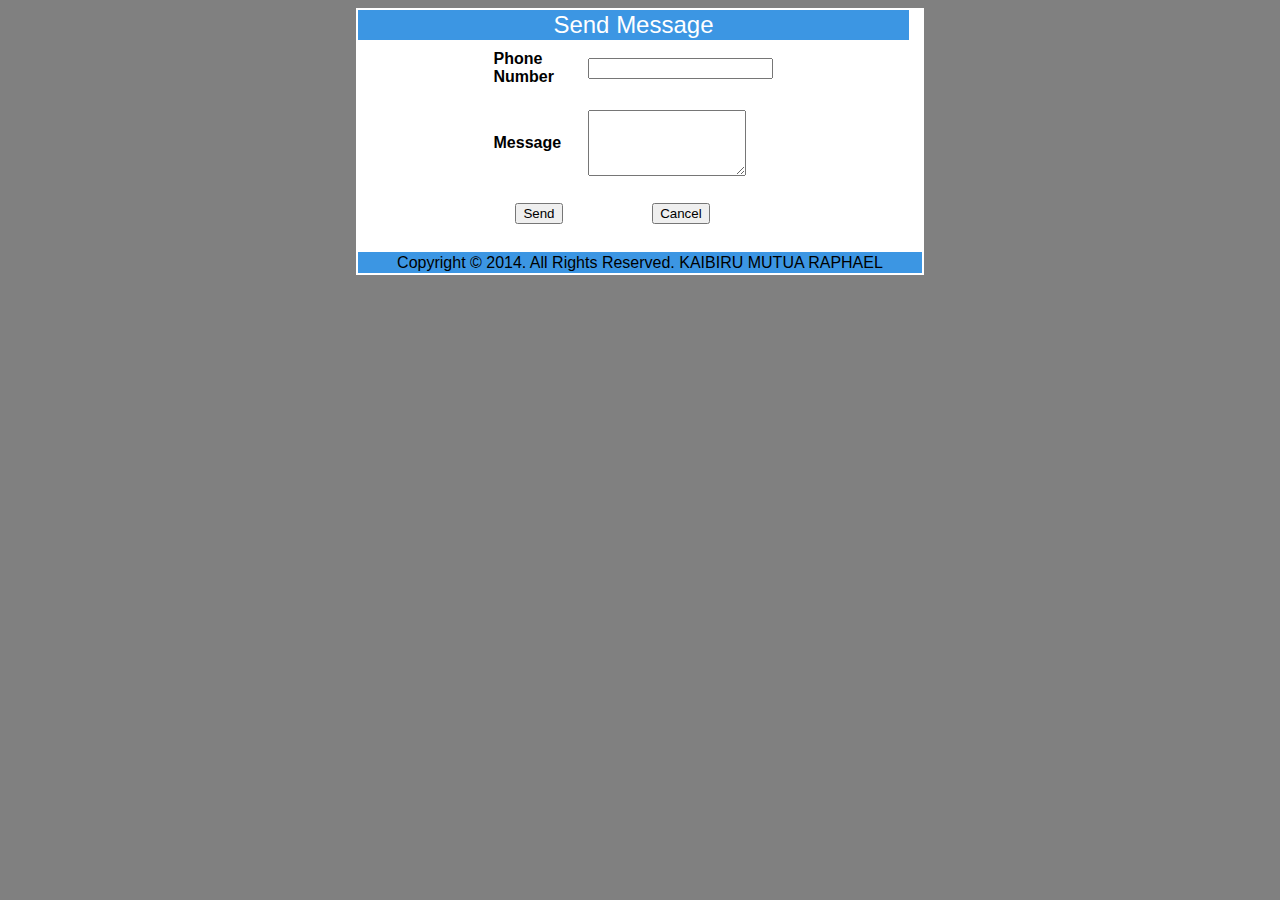
<file: sendsms.html>
<html>
<head>
<title>SEND SMS FORM</title>
<link rel="stylesheet" media="screen" href="login.css" >
</head>
<body>
<table width="45%" height="112" border="0" align="center" bgcolor="#FFFFFF">
<tr>
<td width="50%" height="23" align="center" bgcolor="#3c96e3">
<font size="5">
<a href="main.php">	Send Message</a> 
</font>
</td>
</tr>
<td>
<form action="sendsms.php" method="post">
<table bgcolor="white" height="190" border="0" align="center" width="52%">
<td width="73%" height="46" bgcolor="#FFFFFF"><b>Phone Number</b></td>
<td width="73%" bgcolor="#FFFFFF"><input type="text" name="recipient" /></td>
</tr>
<tr>
    <td ><strong><b>Message</b></strong></td>
     <td bgcolor="#FFFFFF"><font size="4">
     <textarea cols="17" rows="4" name="message"></textarea>
	 </tr>
     <td height="36" bgcolor="#FFFFFF" align="center"><input type="submit" value="Send" /></td>
	  <td height="26" bgcolor="#FFFFFF" align="center"><input type="reset" value="Cancel" /></td>
 </tr>
</table>
</form>
</td>
<td width="1%" bgcolor="#FFFFFF"></tr>
<tr>
<td height="21" colspan="2" align="center" bgcolor="#3c96e3">Copyright © 2014. All Rights Reserved. KAIBIRU MUTUA RAPHAEL</td>
</tr>
</table>
</body>
</html>
</file>
<file: login.css>
/* === Remove input autofocus webkit === */
*:focus {outline: none;}

/* === Form Typography === */
body {
	font: 14px/21px "Lucida Sans", "Lucida Grande", "Lucida Sans Unicode", sans-serif;background:gray;}
.contact_form h2, .contact_form label {font-family:Georgia, Times, "Times New Roman", serif;}
.form_hint, .required_notification {font-size: 11px;}

/* === List Styles === */
.contact_form ul {
    width:500px;
    list-style-type:none;
	list-style-position:outside;
	margin-left:17%;
	padding:80px;
	margin-top:9%; 
	background: #2a6da9;

/* gecko based browsers */
background: -moz-linear-gradient(top, #55aaee, #003366);

/* webkit based browsers */
background: -webkit-gradient(linear, left top, left bottom, from(#55aaee), to(#003366));

}
.contact_form li{
	padding:12px; 
	border-bottom:0px solid #eee;
	position:relative;
} 
.contact_form li:first-child, .contact_form li:last-child {
	border-bottom:1px solid #777;
}

/* === Form Header === */
.contact_form h2 {
	margin:0;
	display: inline;
}
.required_notification {
	color:#d45252; 
	margin:5px 0 0 0; 
	display:inline;
	float:right;
}

/* === Form Elements === */
.contact_form label {
	width:150px;
	margin-top: 3px;
	display:inline-block;
	float:left;
	padding:3px;
}
.contact_form input {
	height:20px; 
	width:220px; 
	padding:5px 8px;
}
.contact_form select {
	height:34px; 
	width:260px; 
	padding:7px;
	border: 1px solid #aaa;
	background:#fff;
	color:#000;
}
.contact_form textarea {padding:8px; width:300px;}
.contact_form button {margin-left:156px;}

	/* form element visual styles */
	.contact_form input, .contact_form select, .contact_form textarea { 
		border:1px solid #aaa;
		box-shadow: 0px 0px 3px #ccc, 0 10px 15px #eee inset;
		border-radius:2px;
		padding-right:30px;
		-moz-transition: padding .25s; 
		-webkit-transition: padding .25s; 
		-o-transition: padding .25s;
		transition: padding .25s;
	}
	.contact_form select:focus {
		-webkit-box-shadow: 0 0 3px #eb540a;
		box-shadow: 0 0 3px #eb540a;
		border: 1px solid #eb540a;
		color:#000;
	} 
	.contact_form input:focus, .contact_form textarea:focus {
		background: #fff; 
		border:1px solid #555; 
		box-shadow: 0 0 3px #aaa; 
		padding-right:70px;
	}

/* === HTML5 validation styles === */	
.contact_form input:required, .contact_form select:required, .contact_form textarea:required {
	background: #fff url(images/red_asterisk.png) no-repeat 98% center;
}
.contact_form input:required:valid, .contact_form select:required:valid, .contact_form textarea:required:valid {
	background: #fff url(images/valid.png) no-repeat 98% center;
	box-shadow: 0 0 5px #5cd053;
	border-color: #28921f;
}
.contact_form input:focus:invalid, .contact_form textarea:focus:invalid {
	background: #fff url(images/invalid.png) no-repeat 98% center;
	box-shadow: 0 0 5px #d45252;
	border-color: #b03535
}

/* === Form hints === */
.form_hint {
	background: #d45252;
	border-radius: 3px 3px 3px 3px;
	color: white;
	margin-left:8px;
	padding: 1px 6px;
	z-index: 999; /* hints stay above all other elements */
	position: absolute; /* allows proper formatting if hint is two lines */
	display: none;
}
.form_hint::before {
	content: "\25C0";
	color:#d45252;
	position: absolute;
	top:1px;
	left:-6px;
}
.contact_form input:focus + .form_hint {display: inline;}
.contact_form input:required:valid + .form_hint {background: #28921f;}
.contact_form input:required:valid + .form_hint::before {color:#28921f;}
	
/* === Button Style === */
button.submit {
	background-color: #68b12f;
	background: -webkit-gradient(linear, left top, left bottom, from(#68b12f), to(#50911e));
	background: -webkit-linear-gradient(top, #68b12f, #50911e);
	background: -moz-linear-gradient(top, #68b12f, #50911e);
	background: -ms-linear-gradient(top, #68b12f, #50911e);
	background: -o-linear-gradient(top, #68b12f, #50911e);
	background: linear-gradient(top, #68b12f, #50911e);
	border: 1px solid #509111;
	border-bottom: 1px solid #5b992b;
	border-radius: 3px;
	-webkit-border-radius: 3px;
	-moz-border-radius: 3px;
	-ms-border-radius: 3px;
	-o-border-radius: 3px;
	box-shadow: inset 0 1px 0 0 #9fd574;
	-webkit-box-shadow: 0 1px 0 0 #9fd574 inset ;
	-moz-box-shadow: 0 1px 0 0 #9fd574 inset;
	-ms-box-shadow: 0 1px 0 0 #9fd574 inset;
	-o-box-shadow: 0 1px 0 0 #9fd574 inset;
	color: white;
	font-weight: bold;
	padding: 6px 20px;
	text-align: center;
	text-shadow: 0 -1px 0 #396715;
}
button.submit:hover {
	opacity:.85;
	cursor: pointer; 
}
button.submit:active {
	border: 1px solid #20911e;
	box-shadow: 0 0 10px 5px #356b0b inset; 
	-webkit-box-shadow:0 0 10px 5px #356b0b inset ;
	-moz-box-shadow: 0 0 10px 5px #356b0b inset;
	-ms-box-shadow: 0 0 10px 5px #356b0b inset;
	-o-box-shadow: 0 0 10px 5px #356b0b inset;
	
}
a{
	color:#fff;
	text-decoration:none;
}
</file>
